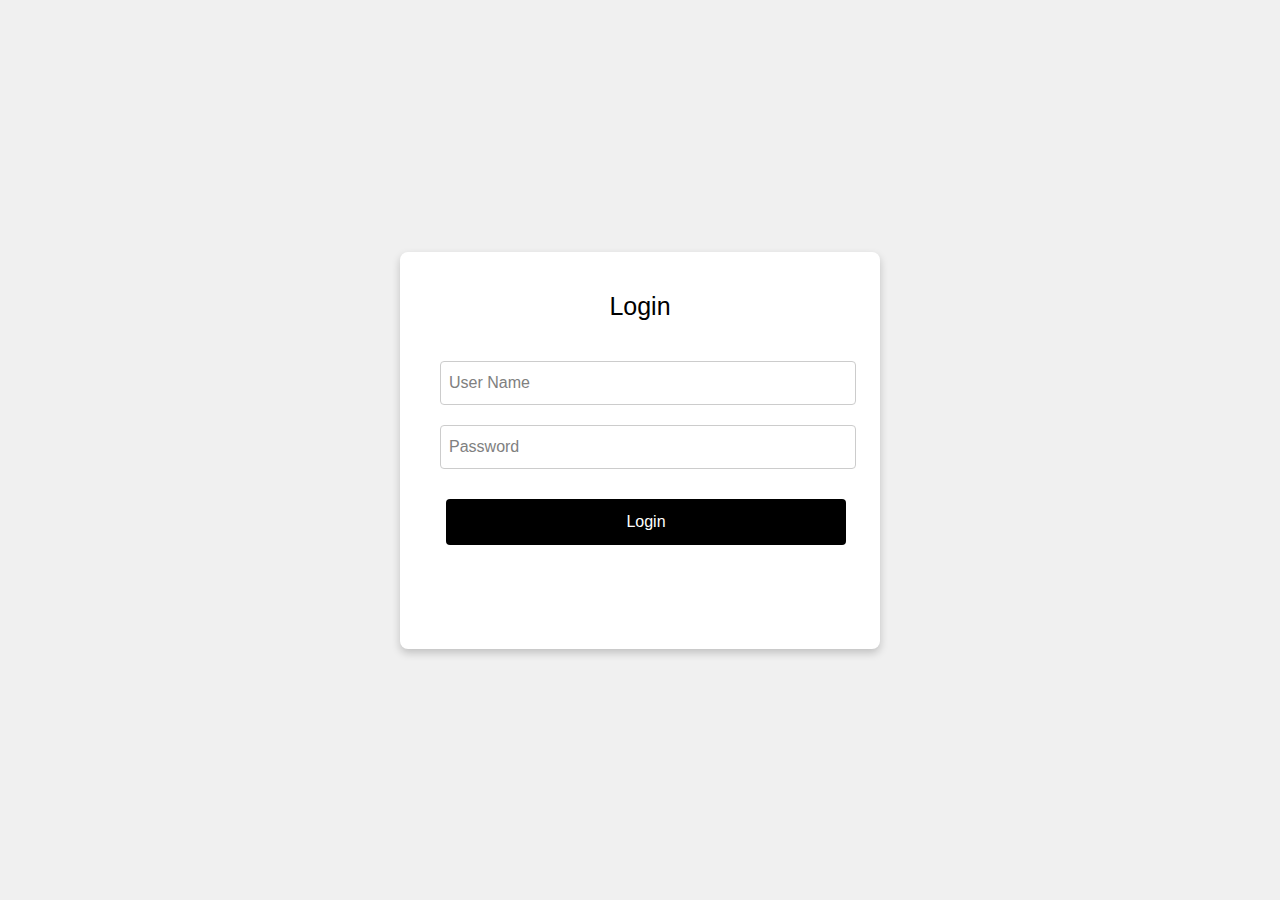
<file: index.html>
<!DOCTYPE html>
<html>
  <head>
    <meta name="viewport" content="width=device-width, initial-scale=1.0">
    <link rel="stylesheet" href="styles/styles-index.css">
    <title>Login</title>
  </head>
  <body>
    <div class="login-container">
      <p class="title">Login</p>
      <div class="input-icon">
        <input class="user-name-input" type="text" id="username" placeholder="User Name">
      </div>
      <div class="input-icon">
        <input class="password-input" type="password" id="password" placeholder="Password">
      </div>
      <button class="login-button">Login</button>
      <p class="invalid-info invalid-info-js">Invalid Username or Password</p>
    </div>
    <script type="module" src="scripts/script-index.js"></script>
  </body>
</html>
</file>
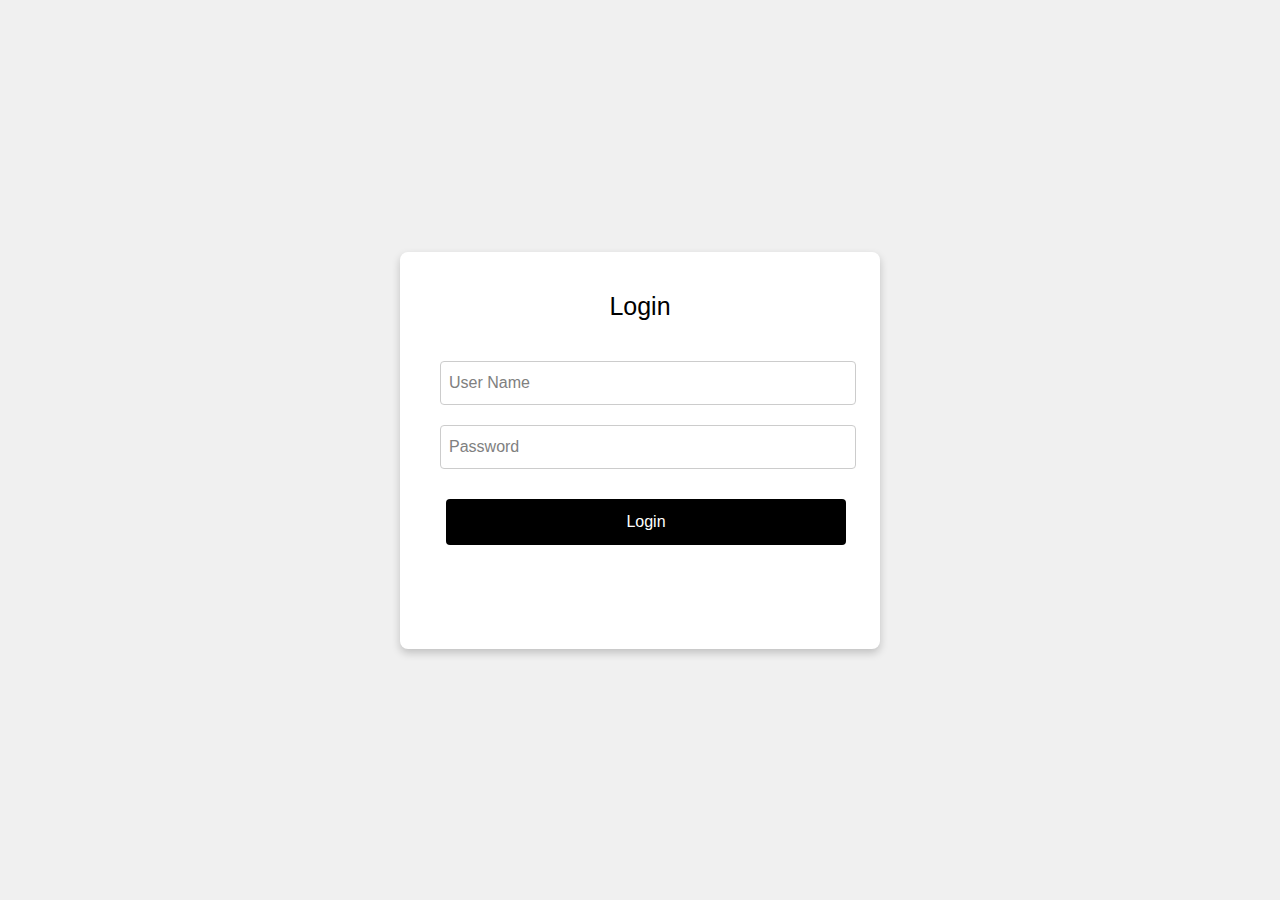
<file: login.html>
<!DOCTYPE html>
<html>
  <head>
    <meta name="viewport" content="width=device-width, initial-scale=1.0">
    <link rel="stylesheet" href="styles/styles-login.css">
    <title>Login</title>
  </head>
  <body>
    <div class="login-container">
      <p class="title">Login</p>
      <div class="input-icon">
        <input class="user-name-input" type="text" id="username" placeholder="User Name">
      </div>
      <div class="input-icon">
        <input class="password-input" type="password" id="password" placeholder="Password">
      </div>
      <button class="login-button">Login</button>
      <p class="invalid-info invalid-info-js">Invalid Username or Password</p>
    </div>
    <script type="module" src="scripts/script-login.js"></script>
  </body>
</html>
</file>
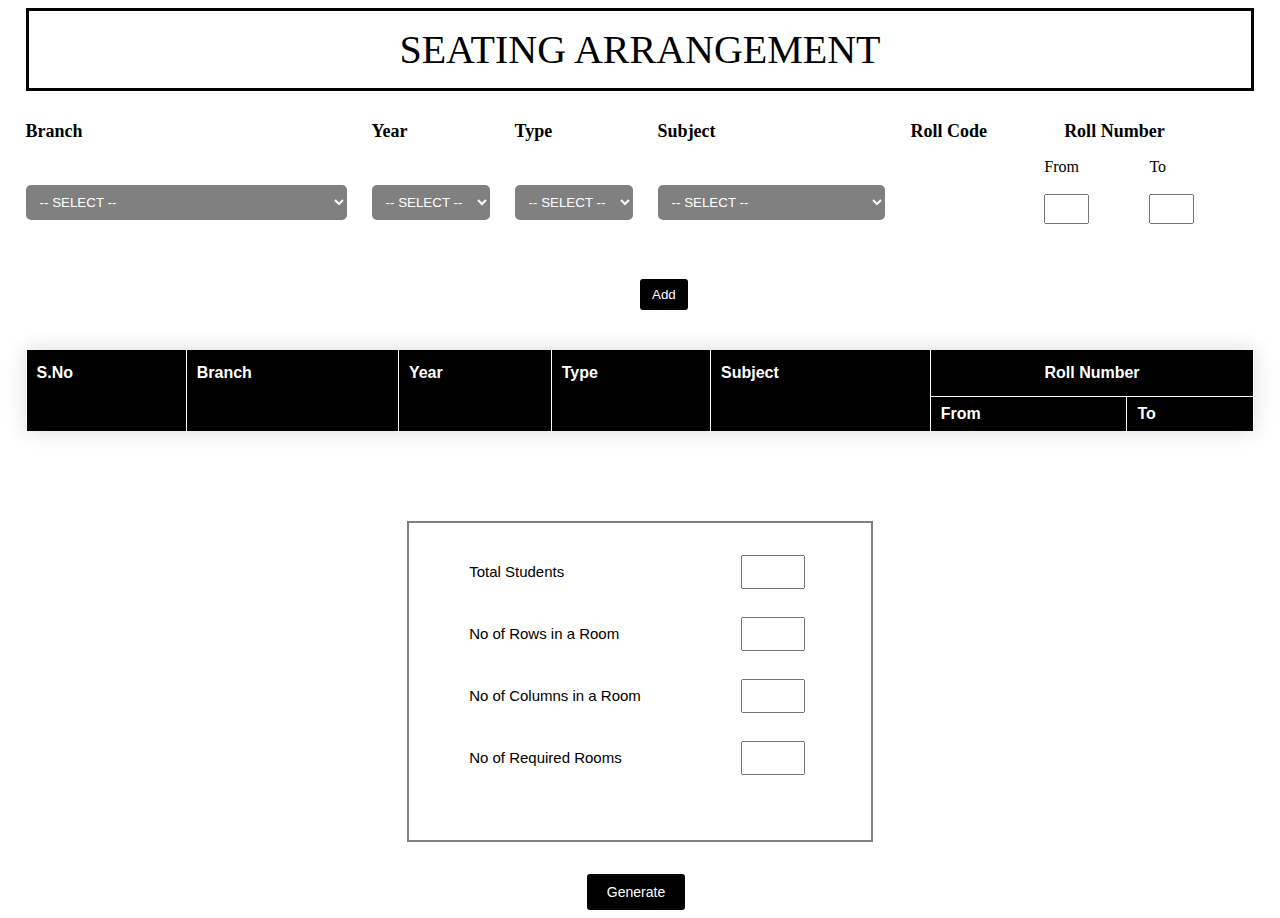
<file: website.html>
<!DOCTYPE html>
<html>
    <head>
        <title>Seating Arrangement</title>
        <meta charset="UTF-8">
        <meta name="viewport" content="width = device-width , initial-scale = 1.0">
        <link rel="stylesheet" href="styles/styles-website.css">
        <link rel="stylesheet" href="styles/table.css">
    </head>
    <body>
        <div>
            <div class="seating-arrangement-title">
                SEATING ARRANGEMENT
            </div>
        </div>
        <div class="branch-roll-no-input">
            <div class="branch">
                <label class="branch-label" for="branch">Branch</label>
                <hr>
                <div class="items">
                    <select class="branch-select" name="branch" id="branch">
                        <option id="select-branch" value="">-- SELECT --</option>
                        <option value="CSM">CSE (Artificial Intelligence & Machine Learning)</option>
                        <option value="CSE">Computer Science & Engineering</option>
                        <option value="CSD">CSE (Data Science)</option>
                        <option value="CSC">CSE (Cyber Security)</option>
                        <option value="CSBS">Computer Science & Business System</option>
                        <option value="CE">Civil Engineering</option>
                        <option value="ECE">Electronics & Communication Engineering</option>
                        <option value="EEE">Electrical & Electronics Engineering</option>
                        <option value="IT">Information Technology</option>
                        <option value="ME">Mechanical Engineering</option>
                        <option value="MBA">Master of Business Administration</option>
                    </select>
                </div>
            </div>
            <div class="year-label">
                <label class="branch-type-label" for="">Year</label>
                <hr>
                <div class="items">
                <select name="branch-type" id="year">
                    <option value="">-- SELECT --</option>
                </select>
                </div>
            </div>
            <div class="branch-type">
                <label class="branch-type-label" for="branch-type">Type</label>
                <hr>
                <div class="items">
                    <select name="branch-type" id="branch-type">
                        <option selected value="">-- SELECT --</option>
                    </select>
                </div>
            </div>
            <div class="subject">
                <label class="branch-type-label" for="branch-type" >Subject</label>
                <hr>
                <div class="items">
                    <select class="subject-select" name="branch-type" id="subject">
                        <option selected value="">-- SELECT --</option>
                    </select>
                </div>
            </div>
            <div class="roll-code-div">
                <label class="branch-label" for="branch">Roll Code</label>
                <hr>
                <div class="items">
                    <div class="roll-code">
                    </div>
                </div>
            </div>
            <div class="roll-no-entry">
                <div class="roll-no-label">Roll Number</div>
                <br>
                <div class="items">
                    <div class="from-to">
                        <label for="from">From</label>
                        <label for="to">To</label>
                        <input class="input-box js-from-input" type="text">
                        <input class="input-box js-to-input" type="text">
                    </div>
                </div>
            </div>
        </div>  
        <p class="invalid-input">Invalid Input</p>
        <button class="add-button js-add-button">Add</button>     
        <div class="table-container">
            <table class="table-content">
                <thead>
                    <tr>
                        <th>S.No</th>
                        <th>Branch</th>
                        <th>Year</th>
                        <th>Type</th>
                        <th>Subject</th>
                        <th class="col-roll-number" colspan="2">Roll Number</th>
                    </tr>
                    <tr class="head-2-col">
                        <th></th>
                        <th></th>
                        <th></th>
                        <th></th>
                        <th></th>
                        <th class="sub-col-roll-number">From</th>
                        <th class="sub-col-roll-number">To</th>
                    </tr>
                </thead>
                <tbody>
                    <tr>
                        <td</td>
                        <td></td>
                        <td></td>
                        <td></td>
                        <td></td>
                        <td></td>
                        <td></td>
                        <td></td>
                    </tr>
                </tbody>
            </table>
        </div>
        <div class="seating-input-container">
            <div class="seating-information-container">
                <div class="information-container">
                    <p>Total Students</p>
                    <input class="input-box-information css-disabling-pointer js-inserting-value">
                </div>
                <div class="information-container">
                    <p>No of Rows in a Room</p>
                    <input class="input-box-information js-room-rows" type="number">
                </div>
                <div class="information-container">
                    <p>No of Columns in a Room</p>
                    <input class="input-box-information js-room-columns" type="number">
                </div>
                <div class="information-container">
                    <p>No of Required Rooms</p>
                    <input class="input-box-information css-disabling-pointer js-required-rooms">
                </div>
                <p class="invalid-input invalid-input-room-container">Check the Details</p>
            </div>
            <div class="generate-container">
                <a href="arrangement.html" target="_blank">
                    <button class="generate-button">
                        Generate
                    </button>
                </a>
            </div>
        </div>
        <script type="module" src="scripts/script-website.js"></script>
    </body>
</html>
</file>
<file: styles/styles-index.css>
body {
  font-family: Arial;
  background-color: #f0f0f0;
  display: flex;
  justify-content: center;
  align-items: center;
  min-height: 100vh;
  margin: 0;
}

.login-container {
  background-color: #fff;
  border-radius: 8px;
  box-shadow: 0 4px 8px rgba(0,0,0,0.2);
  padding: 40px;
  max-width: 400px;
  width: 100%;
}

.title {
  padding: 0;
  margin: 0;
  text-align: center;
  font-size: 25px;
  margin-bottom: 40px;
  color: black;
}

.login-container input {
  display: block;
  width: 100%;
  margin-bottom: 20px;
  padding: 12px 6px;
  border: 1px solid #CCC;
  border-radius: 4px;
  font-size: 16px;
  transition: border-color 0.3s ease-in-out;
}

.login-container input[type="text"],
.login-container input[type="password"] {
  padding-left: 8px;
}

.login-container input[type="text"]::placeholder,
.login-container input[type="password"]::placeholder {
  color: gray;
}

.login-button {
  font-size: 16px;
  margin-top: 10px;
  width: 100%;
  background-color: black;
  padding: 14px 0; 
  border: none;
  color: white;
  cursor: pointer;
  border-radius: 4px;
  margin-left: 6px;
}

.invalid-info {
  margin-top: 30px;
  text-align: center;
  color: red;
  opacity: 0;
}

.invalid-info-visible {
  opacity: 1;
}

.login-button:hover {
  background-color: white;
  color: black;
  border: solid;
  transition: all 0.3s ease-in-out;
}

.login-button:active {
  background-color: black;
  color: white;
  transition: all 0.12s;
}
</file>
<file: styles/styles-login.css>
body {
  font-family: Arial;
  background-color: #f0f0f0;
  display: flex;
  justify-content: center;
  align-items: center;
  min-height: 100vh;
  margin: 0;
}

.login-container {
  background-color: #fff;
  border-radius: 8px;
  box-shadow: 0 4px 8px rgba(0,0,0,0.2);
  padding: 40px;
  max-width: 400px;
  width: 100%;
}

.title {
  padding: 0;
  margin: 0;
  text-align: center;
  font-size: 25px;
  margin-bottom: 40px;
  color: black;
}

.login-container input {
  display: block;
  width: 100%;
  margin-bottom: 20px;
  padding: 12px 6px;
  border: 1px solid #CCC;
  border-radius: 4px;
  font-size: 16px;
  transition: border-color 0.3s ease-in-out;
}

.login-container input[type="text"],
.login-container input[type="password"] {
  padding-left: 8px;
}

.login-container input[type="text"]::placeholder,
.login-container input[type="password"]::placeholder {
  color: gray;
}

.login-button {
  font-size: 16px;
  margin-top: 10px;
  width: 100%;
  background-color: black;
  padding: 14px 0; 
  border: none;
  color: white;
  cursor: pointer;
  border-radius: 4px;
  margin-left: 6px;
}

.invalid-info {
  margin-top: 30px;
  text-align: center;
  color: red;
  opacity: 0;
}

.invalid-info-visible {
  opacity: 1;
}

.login-button:hover {
  background-color: white;
  color: black;
  border: solid;
  transition: all 0.3s ease-in-out;
}

.login-button:active {
  background-color: black;
  color: white;
  transition: all 0.12s;
}
</file>
<file: styles/styles-website.css>
body{
    margin-left: calc(2%);
    margin-right: calc(2%);
}

select{
    background-color: grey;
    color: white;
    padding: 6px 10px;
    border-radius: 5px;
    border: none;
    flex: 1;
}

option{
    padding: 12px 5px;
}

hr{
    opacity: 0;
}

.seating-arrangement-title{
    text-align: center;
    font-size: 40px;
    border-style: solid;
    padding: 15px;
}

.branch-roll-no-input{
    margin-top: 30px;
    display: grid;
    grid-template-columns: 1fr 0.3fr 0.5fr 1fr 0.5fr 0.9fr;  
    column-gap: 25px;
}

.branch{
    display: flex;
    flex-direction: column;
}

.branch-label,
.branch-type-label{
    font-size: 18px;
    font-weight: 700;
}

select{
    margin-top: 25px;
}

.roll-code{
    padding-top: 25px;
    font-size: 20px;
    font-weight: 700;
    min-width: 80px;
    margin-bottom: 20px;
}

.items{
    height: 60px;
    display: flex;
}


.from-to{
    display: grid;
    grid-template-columns: 1fr 1fr;
    row-gap: 10px;
    margin-top: -12px;
    margin-bottom: 6.5px;
    padding-left: calc(25%);
}

.input-box{
    width: calc(35%);
}

.roll-no-label{
    font-size: 18px;
    font-weight: 700;
    padding-bottom: 10px;
    text-align: center;
}

.roll-no-entry {
    min-width: 200px;
    margin-left: -75px;
}

.subject option{
    max-width: 200px;
}

.add-button{
    margin-top: 20px;
    margin-left: calc(50%);
    background-color: black;
}

.invalid-input {
    margin: 8px 0 0 0;
    color: red;
    font-size: 18px;
    opacity: 0;
}

.js-invalid-input {
    opacity:1;
}

.seating-input-container  {
    margin-top: 50px;
    display: flex;
    justify-content: center;
    align-items: center;
    flex-direction: column;
    font-family: Arial;
}

.seating-information-container {
    padding: 10px 80px 30px 60px;
    border: 2px solid gray;
}

.seating-information-container div {
    display: grid;
    grid-template-columns: 1fr 50px;
    font-size: 15px;
    column-gap: 100px;
    align-items: center;
}

.information-container {
    margin: 15px 0 0 0;
}

.input-box-information {
    width: 40px;
    height: 10px;
    padding: 10px;
    font-size: 16px;
}

.css-disabling-pointer {
    pointer-events: none;
}

.generate-container {
    margin-top: 30px;
}

.generate-button {
    margin-top: calc(2%);
    background-color: black;
    padding: 10px 20px;
    font-size: 14px;
}
</file>
<file: styles/table.css>
.table-container {
    display: flex;
}

.table-content {
    flex: 1;
    font-family: Arial;
    border-collapse: collapse;
    min-width: 800px;
    font-size: 16px;
    overflow: hidden;
    margin: 40px 0px;
    box-shadow: 0 0 20px rgba(0, 0, 0, 0.15);
    width: 1200px;
}

.table-content thead {
    text-align: left;
    background-color: black;
    color: white;
}

.table-content th,
.table-content td {
    padding: 14px 10px;
}

.col-roll-number{
    text-align: center;
}

.head-2-col th{
    padding: 8px 10px;
}

.sub-col-roll-number{
    border-top: 1px solid white;
}

.table-content tbody tr {
    border-bottom: 1px solid gray;
}

.table-content tbody td {
    border-right: 1px solid gray;
    border-left: 1px solid gray;
}

.table-content thead th {
    border-right: 1px solid white;
    border-left: 1px solid white;
}

.edit-icon,
.remove-icon{
    width: 16px;
}

.edit-button-container,
.remove-button-container {
    display: flex;
    flex-direction: row;
    column-gap: 10px;
    align-items: center;
}

button {
    font-family: Arial;
    padding: 8px 12px; 
    background-color: gray;
    border: none;
    color: white;
    border-radius: 3px;
    margin-right: 8px;
}
</file>
